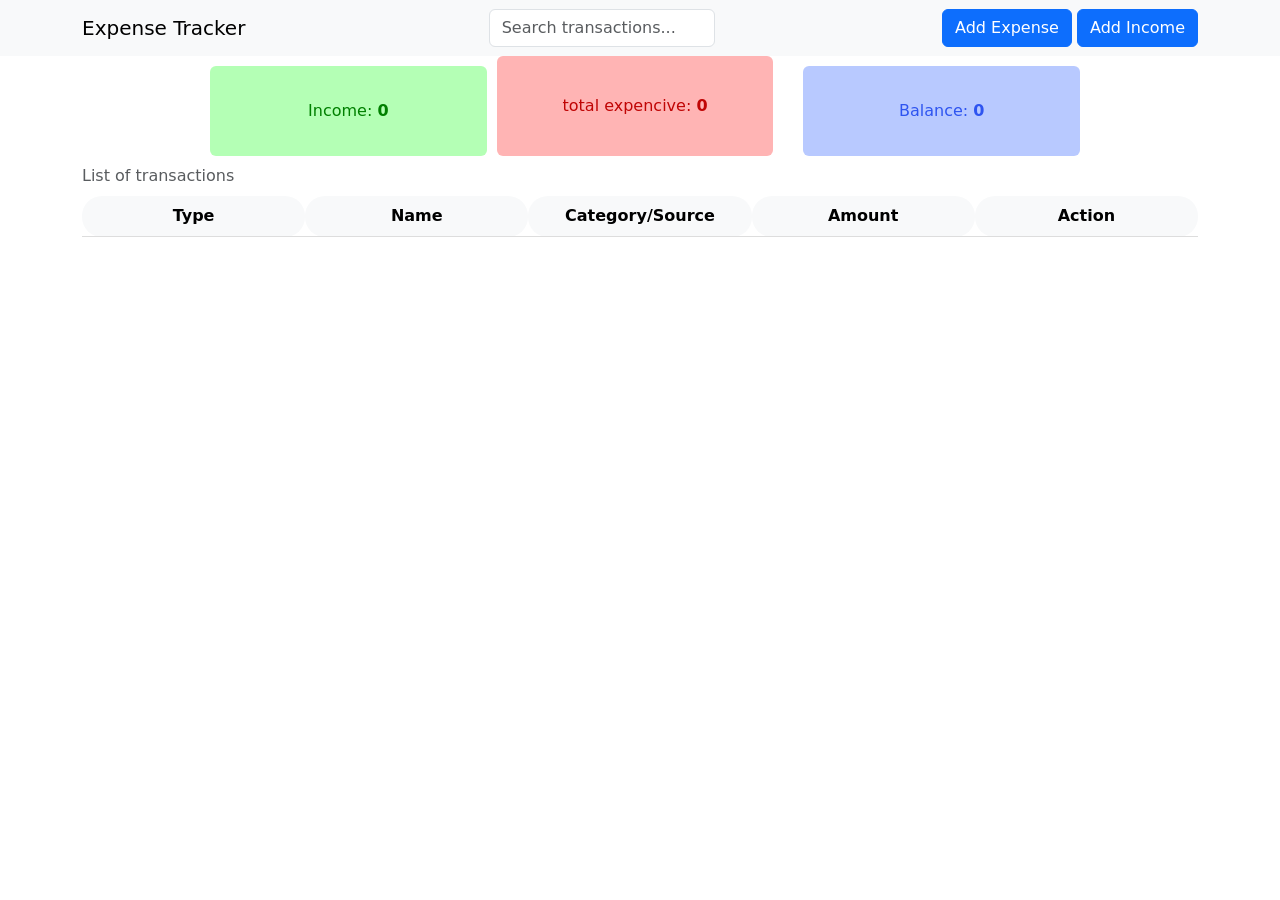
<file: index.html>
<!doctype html>
<html lang="en">

<head>
    <meta charset="utf-8">
    <meta name="viewport" content="width=device-width, initial-scale=1, shrink-to-fit=no">
    <link href="css/bootstrap.min.css" rel="stylesheet">
    <link rel="stylesheet" href="style.css">
    <title>Tracker</title>
</head>

<body>



    <!-- Income Modal -->
    <div class="modal fade" id="incomeModal" tabindex="-1" aria-labelledby="incomeModalLabel" aria-hidden="true">
        <div class="modal-dialog">
            <div class="modal-content">
                <div class="modal-header">
                    <h1 class="modal-title fs-5 text-primary" id="incomeModalLabel">add Income</h1>
                    <button type="button" class="btn-close" data-bs-dismiss="modal" aria-label="Close"></button>
                </div>
                <form id="incomeForm">
                    <div class="modal-body">
                        <div class="mb-3">
                            <label for="source" class="form-label">source: </label>
                            <select class="form-select" name="source" required id="incomeSource">
                                <option disabled selected value="">
                                    select the source...
                                </option>
                                <option value="Salary">Salary</option>
                                <option value="Freelance">Freelance</option>
                                <option value="Investment">Investment</option>
                                <option value="Gift">Gift</option>
                                <option value="Other">Other</option>
                            </select>
                        </div>
                        <div class="mb-3">
                            <label for="Amount" class="form-label">Amount : </label>
                            <input type="number" class="form-control" name="Amount" placeholder="Amount" min="0.1"
                                step="0.1" id="incomeAmount">
                        </div>
                    </div>
                    <div class="modal-footer">
                        <button type="button" class="btn btn-secondary" data-bs-dismiss="modal">Close</button>
                        <button type="submit" class="btn btn-primary" id="incomeSubmitBtn">Save Income</button>
                    </div>
                </form>
            </div>
        </div>
    </div>


    <nav class="navbar navbar-expand-md navbar-light bg-light sticky-top">

        <div class="container">
            <a class="navbar-brand" href="#">Expense Tracker</a>
            <button class="navbar-toggler" data-toggle="collapse" data-target="#ourNavbar">
                <span class="navbar-toggler-icon"></span>
            </button>
            <div id="ourNavbar" class="collapse navbar-collapse justify-content-evenly">
                <div class="search mx-auto">
                    <input type="text" class="form-control" placeholder="Search transactions..." id="search">
                </div>
                <div class="addButtons">
                    <button type="button" class="navbar-item btn btn-primary add-btn" data-bs-toggle="modal"
                        data-bs-target="#ExpenceModal" id="addexpenseButton">Add Expense</button>
                    <button type="button" class="btn btn-primary add-btn" data-bs-toggle="modal"
                        data-bs-target="#incomeModal" id="addIncomeButton">Add Income</button>
                </div>
            </div>
        </div>




    </nav>

    <div class=" container text-center" style="height: 100px; width: 900px;">
        <div class="row" style="height: 100px; ">
            <div class="col-sm rounded-2 d-flex align-items-center justify-content-center totalIncome border-0"
                id="totalIncome">

            </div>
            <div class="col-sm rounded-2 totalExpencive d-flex align-items-center justify-content-center border-0"
                id="totalExpense">

            </div>
            <div class="col-sm rounded-2 Balance d-flex align-items-center justify-content-center border-0"
                id="Balance">

            </div>
        </div>
    </div>


    <div class="main container">
        <div class="table-responsive">
            <table class="table caption-top">
                <caption>
                    List of transactions
                </caption>
                <thead class="table-light">
                    <tr>
                        <th scope="col" width="20%">Type</th>
                        <th scope="col" width="20%">Name</th>
                        <th scope="col" width="20%">Category/Source</th>
                        <th scope="col" width="20%">Amount</th>
                        <th scope="col" width="20%">Action</th>
                    </tr>
                </thead>
                <tbody id="table-body" class="text-left"></tbody>
            </table>
        </div>
    </div>

    <!-- expense Modal -->
    <div class="modal fade" id="ExpenceModal" tabindex="-1" aria-labelledby="ExpenceModalLabel" aria-hidden="true">
        <div class="modal-dialog">
            <div class="modal-content">
                <div class="modal-header">
                    <h1 class="modal-title fs-5 text-primary" id="ExpenceModalLabel">Add Expense</h1>
                    <button type="button" class="btn-close" data-bs-dismiss="modal" aria-label="Close"></button>
                </div>
                <form id="expenseForm">
                    <div class="modal-body">
                        <div class="mb-3">
                            <label for="name" class="form-label">Name : </label>
                            <input type="text" class="form-control" name="name" id="expenseName"
                                placeholder="Enter a name like Groceries...">
                        </div>
                        <div class="mb-3">
                            <label for="category" class="form-label">category</label>
                            <select class="form-select" name="category" required id="expenseCategory">
                                <option disabled selected value="">
                                    Select the category...
                                </option>
                                <option value="Food">Food</option>
                                <option value="Housing">Housing</option>
                                <option value="Transportation">Transportation</option>
                                <option value="Entertainment">Entertainment</option>
                                <option value="Utilities">Utilities</option>
                                <option value="Healthcare">Healthcare</option>
                                <option value="Education">Education</option>
                                <option value="Shopping">Shopping</option>
                                <option value="Other">Other</option>
                            </select>
                        </div>
                        <div class="mb-3">
                            <label for="Amount" class="form-label">Amount : </label>
                            <input type="number" class="form-control" name="Amount" placeholder="Amount" min="0.1"
                                step="0.1" id="expenseAmount">
                        </div>
                    </div>
                    <div class="modal-footer">
                        <button type="button" class="btn btn-secondary" data-bs-dismiss="modal">Close</button>
                        <button type="submit" class="btn btn-primary" id="expenseSubmitBtn">Save Expense</button>
                    </div>
                </form>
            </div>
        </div>
    </div>

    <script src="js/bootstrap.bundle.min.js"></script>
    <script src="app.js"></script>
</body>

</html>
</file>
<file: style.css>
table {
  border-collapse: collapse;
  border-radius: 20px;

}

th,
td {
  padding: 8px 12px;
  border-bottom: 1px solid #ddd;
  text-align: center;
  border-radius: 20px;

}

tr:last-child td {
  border-bottom: none;
}

#Main {
  /* area */
  width: 1000px;
  height: auto;

  /* Border
  border: 1px black solid;
  border-radius: 20px; */

  /* align center */
  position: absolute;
  left: 0;
  right: 0;
  margin-left: auto;
  margin-right: auto;
  margin-top: 2%;


}

#total {

  height: 120px;
  width: 1000px;
  display: inline-flex;
  border: black 1px solid;
  border-radius: 20px;
  padding-left: 10px;

}

#totalIncome,
#Balance,
#totalExpencive {
  /* area */
  /* width: 300px; */
  /* height: 100px; */

  /* border */
  border: black 1px solid;
  border-radius: 20px;


  /* Display */
  display: inline-flex;
  margin-left: 20px;
  margin-top: 10px;

  text-align: center;
  align-items: center;



}

.totalIncome {
  color: green;
  background-color: rgb(180, 255, 181);
  margin-right: 10px;
  border-color: none;
}

.Balance {
  color: rgb(46, 84, 240);
  background-color: rgb(184, 201, 255);
  margin-right: 10px;

}

.totalExpencive {
  color: rgb(192, 5, 5);
  background-color: rgb(255, 180, 180);
  margin-right: 10px;

}



#container {
  width: auto;
  height: auto;
  margin-top: 20px;
  border: 1px black solid;
  border-radius: 20px;
}

#content {
  border-radius: 20px;
  width: 1000px;
}
</file>
